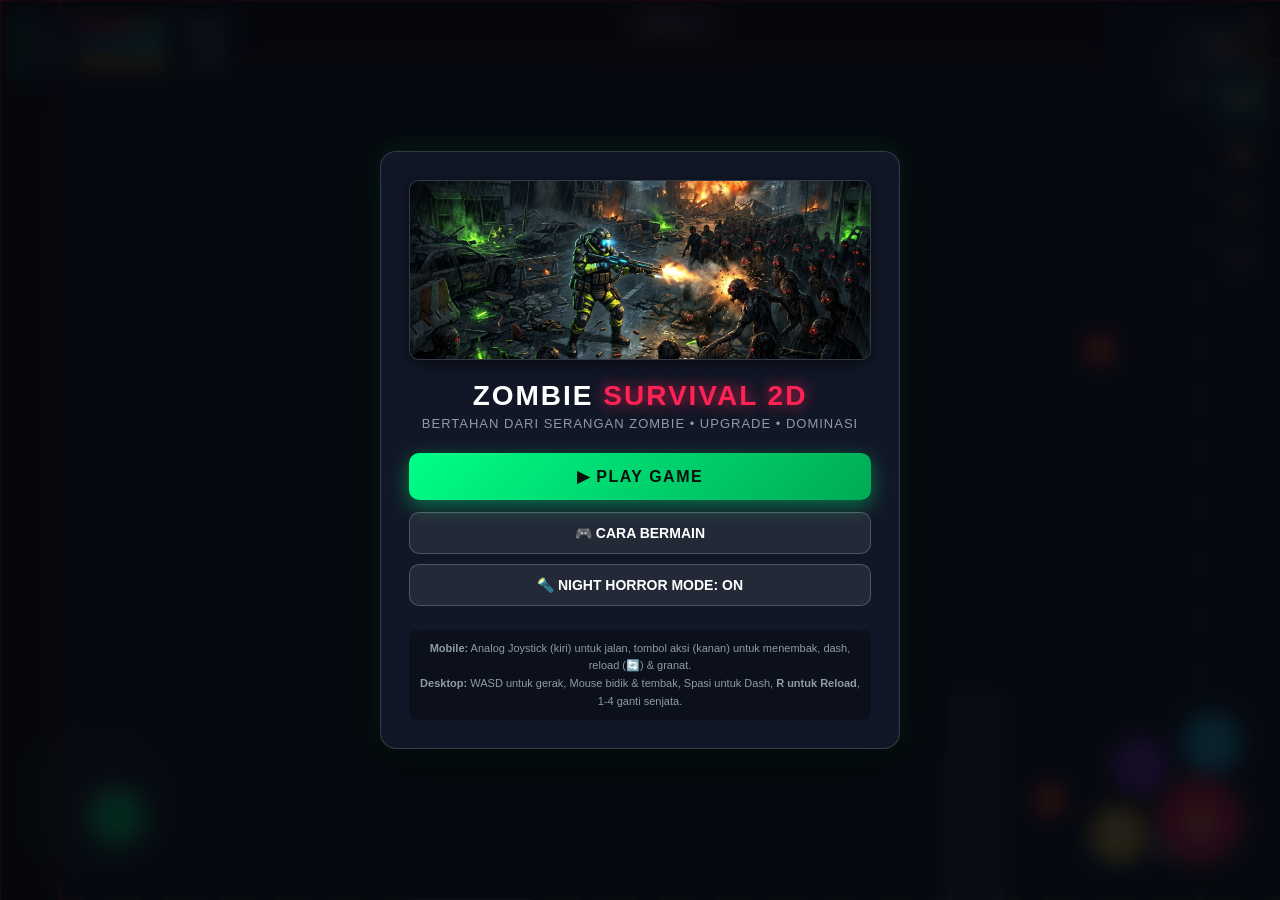
<file: index.html>
<!DOCTYPE html>
<html lang="en">
<head>
  <meta charset="UTF-8">
  <meta name="viewport" content="width=device-width, initial-scale=1.0, maximum-scale=1.0, user-scalable=no, viewport-fit=cover">
  <title>Zombie Survival 2D - Mobile Apocalypse</title>
  <meta name="description" content="Intense 2D top-down mobile zombie survival shooter with responsive touch controls, rogue-lite perks, and weapon upgrades.">
  <meta name="theme-color" content="#0a0d14">
  <meta name="apple-mobile-web-app-capable" content="yes">
  <meta name="apple-mobile-web-app-status-bar-style" content="black-translucent">
  <link rel="manifest" href="assets/manifest.json">
  <link rel="icon" type="image/png" href="assets/icon.png">
  <link rel="stylesheet" href="style.css">
</head>
<body>
  <div id="game-container">
    <!-- Main 2D Canvas -->
    <canvas id="game-canvas"></canvas>

    <!-- Red Damage Vignette -->
    <div id="damage-vignette"></div>

    <!-- HUD Overlay -->
    <div id="hud-layer">
      <!-- Top HUD Header -->
      <div class="top-hud">
        <!-- Player Status Bars -->
        <div class="player-status-card">
          <!-- HP Bar -->
          <div class="status-row">
            <span class="status-label">HP</span>
            <div class="bar-container">
              <div id="hp-bar" class="bar-fill bar-hp" style="width: 100%;"></div>
            </div>
            <span id="hp-text" class="status-val">100/100</span>
          </div>
          <!-- Shield Bar -->
          <div class="status-row">
            <span class="status-label">SHD</span>
            <div class="bar-container">
              <div id="shield-bar" class="bar-fill bar-shield" style="width: 100%;"></div>
            </div>
            <span id="shield-text" class="status-val">50/50</span>
          </div>
          <!-- Stamina Bar -->
          <div class="status-row">
            <span class="status-label">STM</span>
            <div class="bar-container">
              <div id="stamina-bar" class="bar-fill bar-stamina" style="width: 100%;"></div>
            </div>
            <span id="stamina-text" class="status-val">100%</span>
          </div>
        </div>

        <!-- Center Wave Tracker -->
        <div class="wave-center-hud">
          <div id="wave-badge" class="wave-badge">WAVE 1</div>
          <div class="wave-progress-bar">
            <div id="wave-progress-fill" class="wave-progress-fill"></div>
          </div>
        </div>

        <!-- Right Stats (Score, Gold, XP) -->
        <div class="stats-card">
          <div class="stat-item">SCORE <span id="score-text">0</span></div>
          <div class="stat-item stat-gold">COINS 🪙 <span id="gold-text">0</span></div>
          <div class="stat-item">LVL <span id="lvl-text" style="color:var(--neon-cyan);">1</span> (<span id="xp-text">0/100</span>)</div>
          <div class="top-buttons">
            <button id="btn-sound-toggle" class="icon-btn" title="Toggle Sound" aria-label="Toggle Sound">🔊</button>
            <button id="btn-pause" class="icon-btn" title="Pause Game" aria-label="Pause Game">⏸</button>
          </div>
        </div>
      </div>

      <!-- Boss Bar (Visible during boss fight) -->
      <div id="boss-hud">
        <div class="boss-title-row">
          <span id="boss-name">⚠️ MUTANT TYRANT BOSS</span>
          <span id="boss-hp-val">100%</span>
        </div>
        <div class="boss-bar-wrap">
          <div id="boss-bar-fill" class="boss-bar-fill"></div>
        </div>
      </div>

      <!-- Quick Weapon Switcher Strip (Top Right) -->
      <div class="quick-weapons">
        <button class="quick-w-btn active" data-weapon="0" id="w-btn-0">
          <span class="w-num">1</span>
          <span class="w-icon">🔫</span>
        </button>
        <button class="quick-w-btn" data-weapon="1" id="w-btn-1">
          <span class="w-num">2</span>
          <span class="w-icon">💥</span>
        </button>
        <button class="quick-w-btn" data-weapon="2" id="w-btn-2">
          <span class="w-num">3</span>
          <span class="w-icon">⚡</span>
        </button>
        <button class="quick-w-btn" data-weapon="3" id="w-btn-3">
          <span class="w-num">4</span>
          <span class="w-icon">🚀</span>
        </button>
      </div>

      <!-- Bottom Weapon & Ammo Display -->
      <div class="weapon-card" id="hud-weapon-card" title="Klik untuk Reload / Tekan 'R'">
        <div class="weapon-icon-box" id="hud-weapon-icon">🔫</div>
        <div class="weapon-info">
          <div class="weapon-name" id="hud-weapon-name">M1911 PISTOL</div>
          <div class="ammo-display">
            <span id="hud-ammo-cur">12</span> / <span id="hud-ammo-max" class="ammo-total">∞</span>
          </div>
          <div id="hud-reloading" class="reloading-text">🔄 RELOADING...</div>
          <div id="hud-empty-prompt" class="reloading-text" style="color:#ffaa00; animation:pulse 0.5s infinite alternate; display:none;">⚠️ TEKAN 'R' ATAU KLIK</div>
        </div>
      </div>
    </div>

    <!-- Mobile Touch Controls Layer -->
    <div id="touch-controls">
      <!-- Left Movement Joystick Zone -->
      <div id="joystick-zone">
        <div class="joystick-base">
          <div id="joystick-knob" class="joystick-knob"></div>
        </div>
      </div>

      <!-- Right Action Buttons -->
      <div class="mobile-action-buttons">
        <!-- Fire Button -->
        <button id="btn-touch-fire" class="action-btn btn-fire" aria-label="Fire Weapon">
          🔥
          <span class="btn-subtext">FIRE</span>
        </button>
        <!-- Dash Button -->
        <button id="btn-touch-dash" class="action-btn btn-dash" aria-label="Dash">
          ⚡
          <span class="btn-subtext">DASH</span>
        </button>
        <!-- Reload Button -->
        <button id="btn-touch-reload" class="action-btn btn-reload" aria-label="Reload (R)">
          🔄
          <span class="btn-subtext">RELOAD</span>
        </button>
        <!-- Grenade Button -->
        <button id="btn-touch-grenade" class="action-btn btn-grenade" aria-label="Throw Grenade (G)">
          💣
          <span class="btn-subtext" id="grenade-count-txt">3</span>
        </button>
      </div>
    </div>

    <!-- ====================================================================
         START MENU MODAL
         ==================================================================== -->
    <div id="menu-modal" class="modal-overlay active">
      <div class="modal-content">
        <img src="assets/banner.jpg" alt="Zombie Survival Banner" class="menu-banner-img">
        <h1 class="game-title">ZOMBIE <span>SURVIVAL 2D</span></h1>
        <p class="game-subtitle">BERTAHAN DARI SERANGAN ZOMBIE • UPGRADE • DOMINASI</p>

        <button id="btn-start-game" class="btn-primary">▶ PLAY GAME</button>
        <button id="btn-show-controls" class="btn-secondary">🎮 CARA BERMAIN</button>
        <button id="btn-toggle-flashlight" class="btn-secondary">🔦 NIGHT HORROR MODE: ON</button>

        <div class="controls-hint">
          <b>Mobile:</b> Analog Joystick (kiri) untuk jalan, tombol aksi (kanan) untuk menembak, dash, reload (🔄) & granat.<br>
          <b>Desktop:</b> WASD untuk gerak, Mouse bidik & tembak, Spasi untuk Dash, <b>R untuk Reload</b>, 1-4 ganti senjata.
        </div>
      </div>
    </div>

    <!-- ====================================================================
         LEVEL UP / PERK UPGRADE MODAL (Rogue-lite)
         ==================================================================== -->
    <div id="upgrade-modal" class="modal-overlay">
      <div class="modal-content">
        <h2 style="color:var(--neon-green); font-size:24px; font-weight:900;">⭐ LEVEL UP! ⭐</h2>
        <p style="color:var(--text-muted); font-size:13px; margin-top:4px;">PILIH PERK UPGRADE SURVIVAL:</p>
        
        <div id="upgrade-cards-container" class="upgrade-cards-grid">
          <!-- Dynamically populated 3 cards -->
        </div>
      </div>
    </div>

    <!-- ====================================================================
         GAME OVER MODAL
         ==================================================================== -->
    <div id="gameover-modal" class="modal-overlay">
      <div class="modal-content" style="border-color: #ff2255; box-shadow: 0 0 35px rgba(255, 34, 85, 0.4);">
        <h2 style="color:var(--neon-red); font-size:32px; font-weight:900; letter-spacing:2px;">💀 YOU DIED 💀</h2>
        <p style="color:var(--text-muted); font-size:14px; margin-top:6px;">Gerombolan zombie telah menghabisimu...</p>

        <div class="gameover-stats">
          <div class="gameover-stat-box">
            <div class="title">WAVE BERTAHAN</div>
            <div class="val" id="go-wave">1</div>
          </div>
          <div class="gameover-stat-box">
            <div class="title">ZOMBIE DIBASMI</div>
            <div class="val" id="go-kills">0</div>
          </div>
          <div class="gameover-stat-box">
            <div class="title">SKOR AKHIR</div>
            <div class="val" id="go-score">0</div>
          </div>
          <div class="gameover-stat-box">
            <div class="title">SKOR TERTINGGI</div>
            <div class="val" id="go-highscore" style="color:var(--neon-yellow);">0</div>
          </div>
        </div>

        <button id="btn-restart" class="btn-primary" style="background: linear-gradient(135deg, #ff2255 0%, #bb0033 100%); color:#fff;">🔄 MAIN LAGI (TRY AGAIN)</button>
        <button id="btn-back-menu" class="btn-secondary">🏠 KEMBALI KE MENU</button>
      </div>
    </div>

    <!-- ====================================================================
         PAUSE MODAL
         ==================================================================== -->
    <div id="pause-modal" class="modal-overlay">
      <div class="modal-content">
        <h2 style="color:#fff; font-size:24px; font-weight:900; margin-bottom:18px;">GAME PAUSED</h2>
        <button id="btn-resume" class="btn-primary">RESUME</button>
        <button id="btn-pause-sound" class="btn-secondary">TOGGLE AUDIO</button>
        <button id="btn-quit" class="btn-secondary">QUIT TO MENU</button>
      </div>
    </div>
  </div>

  <!-- Game Scripts Modular Pipeline -->
  <script src="js/audio.js"></script>
  <script src="js/particles.js"></script>
  <script src="js/weapon.js"></script>
  <script src="js/upgrades.js"></script>
  <script src="js/map.js"></script>
  <script src="js/entities.js"></script>
  <script src="js/main.js"></script>
</body>
</html>
</file>
<file: style.css>
/* ==========================================================================
   ZOMBIE SURVIVAL 2D - MOBILE & DESKTOP STYLES
   Cyberpunk / Dark Apocalyptic Aesthetic
   ========================================================================== */

:root {
  --bg-dark: #0a0d14;
  --bg-card: rgba(18, 24, 38, 0.88);
  --border-neon: rgba(0, 255, 136, 0.4);
  --neon-green: #00ff88;
  --neon-cyan: #00e5ff;
  --neon-red: #ff2255;
  --neon-yellow: #ffb700;
  --neon-purple: #b537f2;
  --blood-dark: #660515;
  --text-primary: #f0f4f8;
  --text-muted: #8c9ba5;
  --font-family: -apple-system, BlinkMacSystemFont, "Segoe UI", Roboto, "Helvetica Neue", Arial, sans-serif;
}

* {
  box-sizing: border-box;
  margin: 0;
  padding: 0;
  user-select: none;
  -webkit-user-select: none;
  -webkit-touch-callout: none;
  touch-action: none;
}

html, body {
  width: 100%;
  height: 100%;
  overflow: hidden;
  background-color: var(--bg-dark);
  font-family: var(--font-family);
  color: var(--text-primary);
}

#game-container {
  position: relative;
  width: 100vw;
  height: 100vh;
  overflow: hidden;
  background: #06080c;
}

canvas#game-canvas {
  position: absolute;
  top: 0;
  left: 0;
  width: 100%;
  height: 100%;
  display: block;
  z-index: 1;
}

/* ==========================================================================
   HUD OVERLAY
   ========================================================================== */
#hud-layer {
  position: absolute;
  top: 0;
  left: 0;
  width: 100%;
  height: 100%;
  pointer-events: none;
  z-index: 10;
  display: flex;
  flex-direction: column;
  justify-content: space-between;
  padding: 12px 18px;
}

/* Top Stats Header */
.top-hud {
  display: flex;
  justify-content: space-between;
  align-items: flex-start;
  width: 100%;
}

.player-status-card {
  background: var(--bg-card);
  backdrop-filter: blur(8px);
  -webkit-backdrop-filter: blur(8px);
  border: 1px solid rgba(255, 255, 255, 0.12);
  border-left: 4px solid var(--neon-green);
  border-radius: 8px;
  padding: 8px 14px;
  min-width: 220px;
  box-shadow: 0 4px 20px rgba(0, 0, 0, 0.6);
}

.status-row {
  display: flex;
  align-items: center;
  gap: 8px;
  margin-bottom: 5px;
}

.status-label {
  font-size: 11px;
  font-weight: 800;
  letter-spacing: 1px;
  color: var(--text-muted);
  width: 32px;
}

.bar-container {
  flex: 1;
  height: 10px;
  background: rgba(0, 0, 0, 0.5);
  border-radius: 5px;
  overflow: hidden;
  border: 1px solid rgba(255, 255, 255, 0.08);
  position: relative;
}

.bar-fill {
  height: 100%;
  transition: width 0.15s ease-out;
}

.bar-hp {
  background: linear-gradient(90deg, #ff2255, #ff5500, #00ff88);
  width: 100%;
  box-shadow: 0 0 10px rgba(0, 255, 136, 0.4);
}

.bar-shield {
  background: linear-gradient(90deg, #0077ff, #00e5ff);
  width: 100%;
  box-shadow: 0 0 8px rgba(0, 229, 255, 0.5);
}

.bar-stamina {
  background: linear-gradient(90deg, #ffaa00, #ffdd00);
  width: 100%;
}

.status-val {
  font-size: 11px;
  font-weight: bold;
  font-variant-numeric: tabular-nums;
  min-width: 48px;
  text-align: right;
}

/* Center Wave HUD */
.wave-center-hud {
  display: flex;
  flex-direction: column;
  align-items: center;
  gap: 4px;
}

.wave-badge {
  background: rgba(18, 24, 38, 0.9);
  backdrop-filter: blur(8px);
  border: 1px solid var(--neon-red);
  padding: 6px 18px;
  border-radius: 20px;
  font-size: 13px;
  font-weight: 900;
  letter-spacing: 2px;
  color: #fff;
  text-shadow: 0 0 10px rgba(255, 34, 85, 0.8);
  box-shadow: 0 0 15px rgba(255, 34, 85, 0.3);
}

.wave-progress-bar {
  width: 180px;
  height: 6px;
  background: rgba(0, 0, 0, 0.6);
  border-radius: 3px;
  overflow: hidden;
  border: 1px solid rgba(255, 255, 255, 0.1);
}

.wave-progress-fill {
  height: 100%;
  width: 0%;
  background: linear-gradient(90deg, #ff2255, #ff9900);
  transition: width 0.2s ease;
}

/* Boss Health Bar (Top Center) */
#boss-hud {
  position: absolute;
  top: 60px;
  left: 50%;
  transform: translateX(-50%);
  width: min(90vw, 420px);
  background: rgba(20, 10, 15, 0.9);
  border: 1px solid var(--neon-red);
  border-radius: 6px;
  padding: 6px 12px;
  display: none;
  box-shadow: 0 0 25px rgba(255, 34, 85, 0.4);
}

.boss-title-row {
  display: flex;
  justify-content: space-between;
  font-size: 11px;
  font-weight: 800;
  letter-spacing: 1px;
  color: #ff4d6d;
  margin-bottom: 4px;
}

.boss-bar-wrap {
  height: 10px;
  background: #1a0007;
  border-radius: 5px;
  overflow: hidden;
  border: 1px solid rgba(255, 34, 85, 0.4);
}

.boss-bar-fill {
  width: 100%;
  height: 100%;
  background: linear-gradient(90deg, #ff0055, #ff5500);
  box-shadow: 0 0 10px #ff0055;
}

/* Right Stats Card */
.stats-card {
  background: var(--bg-card);
  backdrop-filter: blur(8px);
  border: 1px solid rgba(255, 255, 255, 0.12);
  border-right: 4px solid var(--neon-yellow);
  border-radius: 8px;
  padding: 8px 14px;
  text-align: right;
  min-width: 150px;
  box-shadow: 0 4px 20px rgba(0, 0, 0, 0.6);
}

.stat-item {
  font-size: 11px;
  font-weight: 700;
  color: var(--text-muted);
}

.stat-item span {
  color: #fff;
  font-weight: 900;
  font-size: 13px;
  margin-left: 4px;
}

.stat-gold span {
  color: var(--neon-yellow);
}

.top-buttons {
  margin-top: 6px;
  display: flex;
  justify-content: flex-end;
  gap: 8px;
}

.icon-btn {
  pointer-events: auto;
  background: rgba(255, 255, 255, 0.08);
  border: 1px solid rgba(255, 255, 255, 0.15);
  color: #fff;
  border-radius: 6px;
  width: 32px;
  height: 32px;
  display: flex;
  align-items: center;
  justify-content: center;
  cursor: pointer;
  font-size: 14px;
  transition: all 0.15s ease;
}

.icon-btn:active {
  transform: scale(0.92);
  background: rgba(0, 255, 136, 0.3);
}

/* Weapon & Ammo Card (Bottom Center / Right) */
.weapon-card {
  position: absolute;
  bottom: 24px;
  right: 24px;
  background: var(--bg-card);
  backdrop-filter: blur(8px);
  border: 1px solid rgba(255, 255, 255, 0.15);
  border-radius: 12px;
  padding: 10px 16px;
  display: flex;
  align-items: center;
  gap: 14px;
  box-shadow: 0 6px 25px rgba(0, 0, 0, 0.7);
  pointer-events: auto;
}

.weapon-icon-box {
  width: 44px;
  height: 44px;
  background: rgba(0, 0, 0, 0.4);
  border: 1px solid var(--neon-cyan);
  border-radius: 8px;
  display: flex;
  align-items: center;
  justify-content: center;
  font-size: 22px;
  box-shadow: 0 0 12px rgba(0, 229, 255, 0.3);
}

.weapon-info {
  display: flex;
  flex-direction: column;
}

.weapon-name {
  font-size: 11px;
  font-weight: 800;
  letter-spacing: 1px;
  color: var(--neon-cyan);
  text-transform: uppercase;
}

.ammo-display {
  font-size: 22px;
  font-weight: 900;
  letter-spacing: 1px;
  color: #fff;
}

.ammo-total {
  font-size: 13px;
  color: var(--text-muted);
}

.reloading-text {
  color: var(--neon-yellow);
  font-size: 12px;
  font-weight: bold;
  letter-spacing: 1px;
  animation: pulse 0.6s infinite alternate;
  display: none;
}

@keyframes pulse {
  0% { opacity: 0.4; }
  100% { opacity: 1; }
}

/* Blood Damage Vignette */
#damage-vignette {
  position: absolute;
  top: 0;
  left: 0;
  width: 100%;
  height: 100%;
  pointer-events: none;
  z-index: 8;
  box-shadow: inset 0 0 60px rgba(255, 0, 50, 0);
  transition: box-shadow 0.15s ease-out;
}

#damage-vignette.hit {
  box-shadow: inset 0 0 90px rgba(255, 0, 50, 0.75);
}

/* ==========================================================================
   MOBILE TOUCH CONTROLS
   ========================================================================== */
#touch-controls {
  position: absolute;
  top: 0;
  left: 0;
  width: 100%;
  height: 100%;
  pointer-events: none;
  z-index: 15;
}

/* Left Joystick Zone */
#joystick-zone {
  position: absolute;
  bottom: 20px;
  left: 20px;
  width: 160px;
  height: 160px;
  pointer-events: auto;
}

.joystick-base {
  position: absolute;
  width: 130px;
  height: 130px;
  border-radius: 50%;
  background: radial-gradient(circle, rgba(255, 255, 255, 0.08) 0%, rgba(0, 255, 136, 0.04) 70%, rgba(0, 255, 136, 0.2) 100%);
  border: 2px solid rgba(0, 255, 136, 0.4);
  box-shadow: 0 0 15px rgba(0, 255, 136, 0.15);
  top: 15px;
  left: 15px;
}

.joystick-knob {
  position: absolute;
  width: 54px;
  height: 54px;
  border-radius: 50%;
  background: radial-gradient(circle, #00ff88 0%, #009955 100%);
  box-shadow: 0 0 16px rgba(0, 255, 136, 0.7), inset 0 2px 4px rgba(255, 255, 255, 0.5);
  top: 53px;
  left: 53px;
  transform: translate(0px, 0px);
  transition: transform 0.05s ease-out;
}

/* Mobile Action Buttons (Right) */
.mobile-action-buttons {
  position: absolute;
  bottom: 24px;
  right: 24px;
  width: 220px;
  height: 220px;
  pointer-events: none;
}

.action-btn {
  position: absolute;
  pointer-events: auto;
  border-radius: 50%;
  display: flex;
  flex-direction: column;
  align-items: center;
  justify-content: center;
  color: #fff;
  font-weight: 900;
  box-shadow: 0 6px 20px rgba(0, 0, 0, 0.6);
  border: 2px solid rgba(255, 255, 255, 0.3);
  transition: transform 0.08s ease, filter 0.08s ease;
  user-select: none;
}

.action-btn:active, .action-btn.active {
  transform: scale(0.88);
  filter: brightness(1.3);
}

.btn-fire {
  width: 82px;
  height: 82px;
  bottom: 15px;
  right: 15px;
  background: radial-gradient(circle, #ff3366 0%, #cc0033 100%);
  border-color: #ff6688;
  font-size: 26px;
  box-shadow: 0 0 22px rgba(255, 51, 102, 0.5);
}

.btn-dash {
  width: 58px;
  height: 58px;
  bottom: 105px;
  right: 15px;
  background: radial-gradient(circle, #00d4ff 0%, #0077b6 100%);
  border-color: #66e5ff;
  font-size: 20px;
  box-shadow: 0 0 16px rgba(0, 212, 255, 0.4);
}

.btn-reload {
  width: 54px;
  height: 54px;
  bottom: 15px;
  right: 110px;
  background: radial-gradient(circle, #ffb700 0%, #cc8800 100%);
  border-color: #ffd066;
  font-size: 18px;
  box-shadow: 0 0 16px rgba(255, 183, 0, 0.4);
}

.btn-grenade {
  width: 52px;
  height: 52px;
  bottom: 85px;
  right: 90px;
  background: radial-gradient(circle, #9933ff 0%, #5511aa 100%);
  border-color: #bb66ff;
  font-size: 18px;
  box-shadow: 0 0 16px rgba(153, 51, 255, 0.4);
}

.btn-subtext {
  font-size: 9px;
  letter-spacing: 0.5px;
  text-transform: uppercase;
  margin-top: 1px;
}

/* Quick Weapon Switcher Strip */
.quick-weapons {
  position: absolute;
  top: 80px;
  right: 18px;
  display: flex;
  flex-direction: column;
  gap: 8px;
  pointer-events: auto;
}

.quick-w-btn {
  width: 44px;
  height: 44px;
  background: var(--bg-card);
  backdrop-filter: blur(8px);
  border: 1px solid rgba(255, 255, 255, 0.15);
  border-radius: 8px;
  color: #fff;
  display: flex;
  flex-direction: column;
  align-items: center;
  justify-content: center;
  cursor: pointer;
  position: relative;
  transition: all 0.15s ease;
}

.quick-w-btn.active {
  border-color: var(--neon-cyan);
  background: rgba(0, 229, 255, 0.2);
  box-shadow: 0 0 12px rgba(0, 229, 255, 0.5);
}

.quick-w-btn .w-num {
  position: absolute;
  top: 2px;
  left: 4px;
  font-size: 8px;
  color: var(--text-muted);
}

.quick-w-btn .w-icon {
  font-size: 18px;
}

/* ==========================================================================
   MODALS (MENU, LEVEL UP, GAME OVER, PAUSE)
   ========================================================================== */
.modal-overlay {
  position: absolute;
  top: 0;
  left: 0;
  width: 100%;
  height: 100%;
  background: rgba(5, 8, 14, 0.85);
  backdrop-filter: blur(10px);
  -webkit-backdrop-filter: blur(10px);
  display: flex;
  align-items: center;
  justify-content: center;
  z-index: 100;
  opacity: 0;
  pointer-events: none;
  transition: opacity 0.25s ease;
}

.modal-overlay.active {
  opacity: 1;
  pointer-events: auto;
}

.modal-content {
  background: #111726;
  border: 1px solid rgba(255, 255, 255, 0.15);
  border-radius: 16px;
  padding: 28px;
  max-width: 520px;
  width: 90%;
  box-shadow: 0 10px 40px rgba(0, 0, 0, 0.8), 0 0 30px rgba(0, 255, 136, 0.15);
  text-align: center;
  position: relative;
  transform: scale(0.92);
  transition: transform 0.25s cubic-bezier(0.18, 0.89, 0.32, 1.28);
}

.modal-overlay.active .modal-content {
  transform: scale(1);
}

/* Menu Modal Specific */
.menu-banner-img {
  width: 100%;
  max-height: 180px;
  object-fit: cover;
  border-radius: 10px;
  margin-bottom: 16px;
  border: 1px solid rgba(255, 255, 255, 0.15);
  box-shadow: 0 4px 15px rgba(0, 0, 0, 0.5);
}

.game-title {
  font-size: 28px;
  font-weight: 900;
  letter-spacing: 2px;
  color: #fff;
  text-transform: uppercase;
  margin-bottom: 4px;
}

.game-title span {
  color: var(--neon-red);
  text-shadow: 0 0 14px rgba(255, 34, 85, 0.8);
}

.game-subtitle {
  font-size: 13px;
  color: var(--text-muted);
  margin-bottom: 22px;
  letter-spacing: 1px;
}

.btn-primary {
  width: 100%;
  padding: 14px 20px;
  background: linear-gradient(135deg, #00ff88 0%, #00aa55 100%);
  border: none;
  border-radius: 10px;
  color: #06110a;
  font-size: 16px;
  font-weight: 900;
  letter-spacing: 1.5px;
  cursor: pointer;
  text-transform: uppercase;
  box-shadow: 0 6px 20px rgba(0, 255, 136, 0.4);
  transition: all 0.15s ease;
  margin-bottom: 12px;
}

.btn-primary:active {
  transform: scale(0.97);
  box-shadow: 0 2px 10px rgba(0, 255, 136, 0.6);
}

.btn-secondary {
  width: 100%;
  padding: 12px 18px;
  background: rgba(255, 255, 255, 0.08);
  border: 1px solid rgba(255, 255, 255, 0.2);
  border-radius: 10px;
  color: #fff;
  font-size: 14px;
  font-weight: 700;
  cursor: pointer;
  transition: all 0.15s ease;
  margin-bottom: 10px;
}

.btn-secondary:active {
  background: rgba(255, 255, 255, 0.15);
}

.controls-hint {
  font-size: 11px;
  color: var(--text-muted);
  line-height: 1.6;
  margin-top: 14px;
  padding: 10px;
  background: rgba(0, 0, 0, 0.3);
  border-radius: 8px;
}

/* Level Up Perk Selection */
.upgrade-cards-grid {
  display: grid;
  grid-template-columns: 1fr;
  gap: 12px;
  margin-top: 18px;
}

.upgrade-card {
  background: rgba(255, 255, 255, 0.04);
  border: 1px solid rgba(0, 229, 255, 0.3);
  border-radius: 12px;
  padding: 14px 16px;
  text-align: left;
  display: flex;
  align-items: center;
  gap: 14px;
  cursor: pointer;
  transition: all 0.15s ease;
}

.upgrade-card:active, .upgrade-card:hover {
  background: rgba(0, 229, 255, 0.15);
  border-color: var(--neon-cyan);
  transform: translateY(-2px);
  box-shadow: 0 6px 20px rgba(0, 229, 255, 0.25);
}

.upgrade-icon {
  font-size: 30px;
  width: 50px;
  height: 50px;
  border-radius: 10px;
  background: rgba(0, 0, 0, 0.4);
  display: flex;
  align-items: center;
  justify-content: center;
  flex-shrink: 0;
}

.upgrade-text h4 {
  font-size: 15px;
  color: #fff;
  font-weight: 800;
  margin-bottom: 4px;
}

.upgrade-text p {
  font-size: 12px;
  color: var(--text-muted);
  line-height: 1.4;
}

/* Game Over Stats */
.gameover-stats {
  display: grid;
  grid-template-columns: 1fr 1fr;
  gap: 10px;
  margin: 18px 0;
}

.gameover-stat-box {
  background: rgba(0, 0, 0, 0.3);
  border-radius: 8px;
  padding: 10px;
  border: 1px solid rgba(255, 255, 255, 0.08);
}

.gameover-stat-box .title {
  font-size: 11px;
  color: var(--text-muted);
  text-transform: uppercase;
}

.gameover-stat-box .val {
  font-size: 20px;
  font-weight: 900;
  color: var(--neon-green);
  margin-top: 3px;
}

/* ==========================================================================
   DESKTOP / MOBILE RESPONSIVE TWEAKS
   ========================================================================== */
@media (min-width: 900px) {
  .upgrade-cards-grid {
    grid-template-columns: repeat(3, 1fr);
  }
  .upgrade-card {
    flex-direction: column;
    text-align: center;
  }
}

/* Hide touch joystick on pure desktop mouse movement if desired */
.hide-touch #touch-controls {
  opacity: 0.25;
  transition: opacity 0.3s;
}

.hide-touch #touch-controls:hover {
  opacity: 1;
}
</file>
